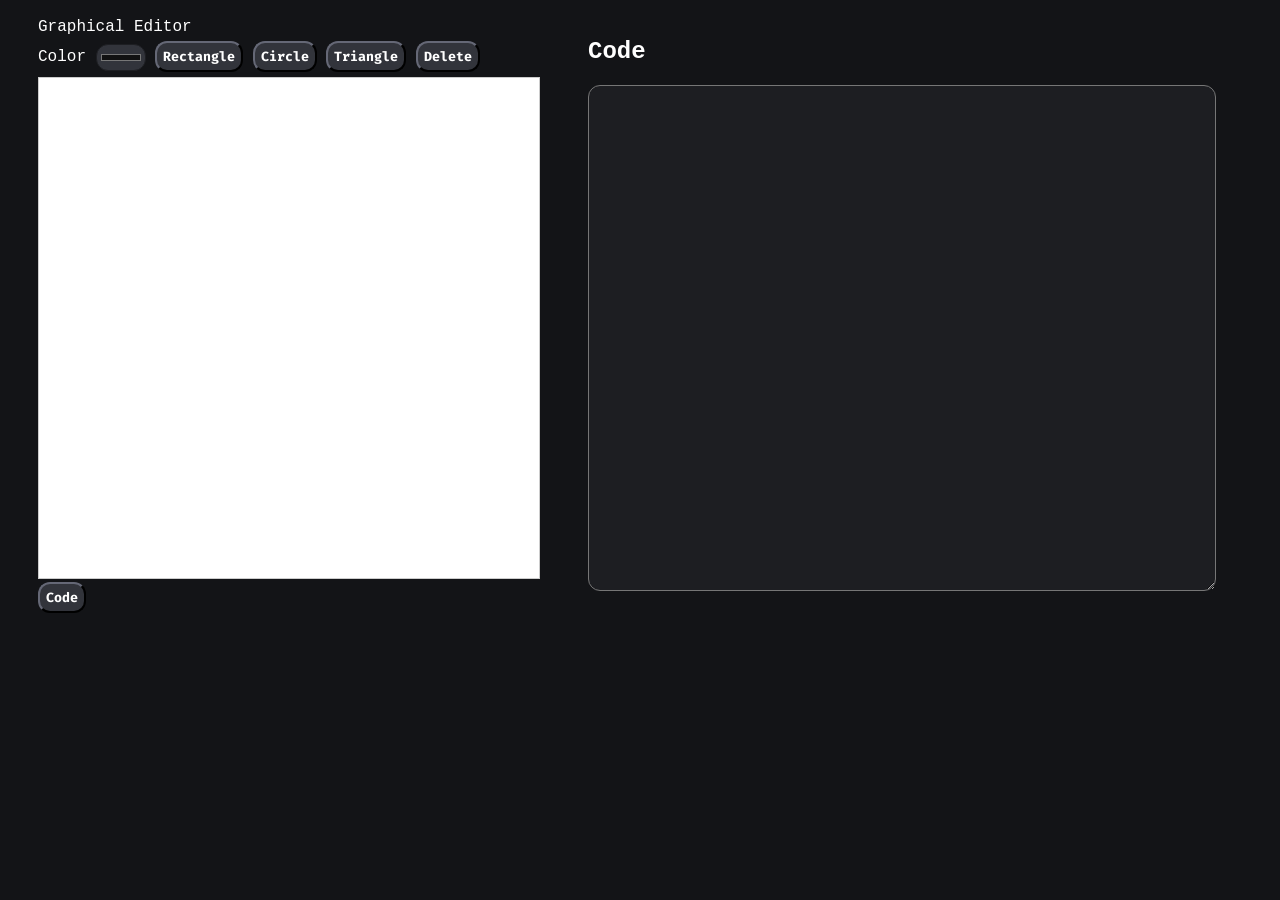
<file: index.html>
<!DOCTYPE html>
<html lang="en">
<head>
    <meta charset="UTF-8">
    <meta name="viewport" content="width=device-width, initial-scale=1.0">
    <link rel="stylesheet" type="text/css" href="style.css">
    <link rel="preconnect" href="https://fonts.gstatic.com">
<link href="https://fonts.googleapis.com/css2?family=Inconsolata:wght@500&display=swap" rel="stylesheet"> 
<link href="https://fonts.googleapis.com/css2?family=Fira+Code&display=swap" rel="stylesheet">

<link href="https://fonts.googleapis.com/css2?family=Fira+Code&family=Source+Code+Pro&display=swap" rel="stylesheet">
    <title>Editor</title>
</head>

<body>
    <div class="container">
        
        <div class="wrapper">
            Graphical Editor<br>
            Color
            <input type="color" id="color" name="color" onchange="updateColor()" value="#111111">
        
            <button onclick="addRect()">Rectangle</button>
            <button onclick="addCircle()">Circle</button>
            <button onclick="addTriangle()">Triangle</button>
            <button onclick="removeObj()">Delete</button>
            <canvas id="c" width="500" height="500" style="border:1px solid #ccc"></canvas>
            <button onclick="printPos()">Code</button>
            <script src="fabric.min.js"></script>
            <script src="template.js"></script>
            <script src="script.js"></script>
        </div>
        <div class="codebox">
            <h2>Code</h2>
        <textarea id="generatedCode"  autocorrect="off" autocapitalize="none" spellcheck="false" tabindex="0"></textarea>
        </div>
    </div>
</body>
</html>
</file>
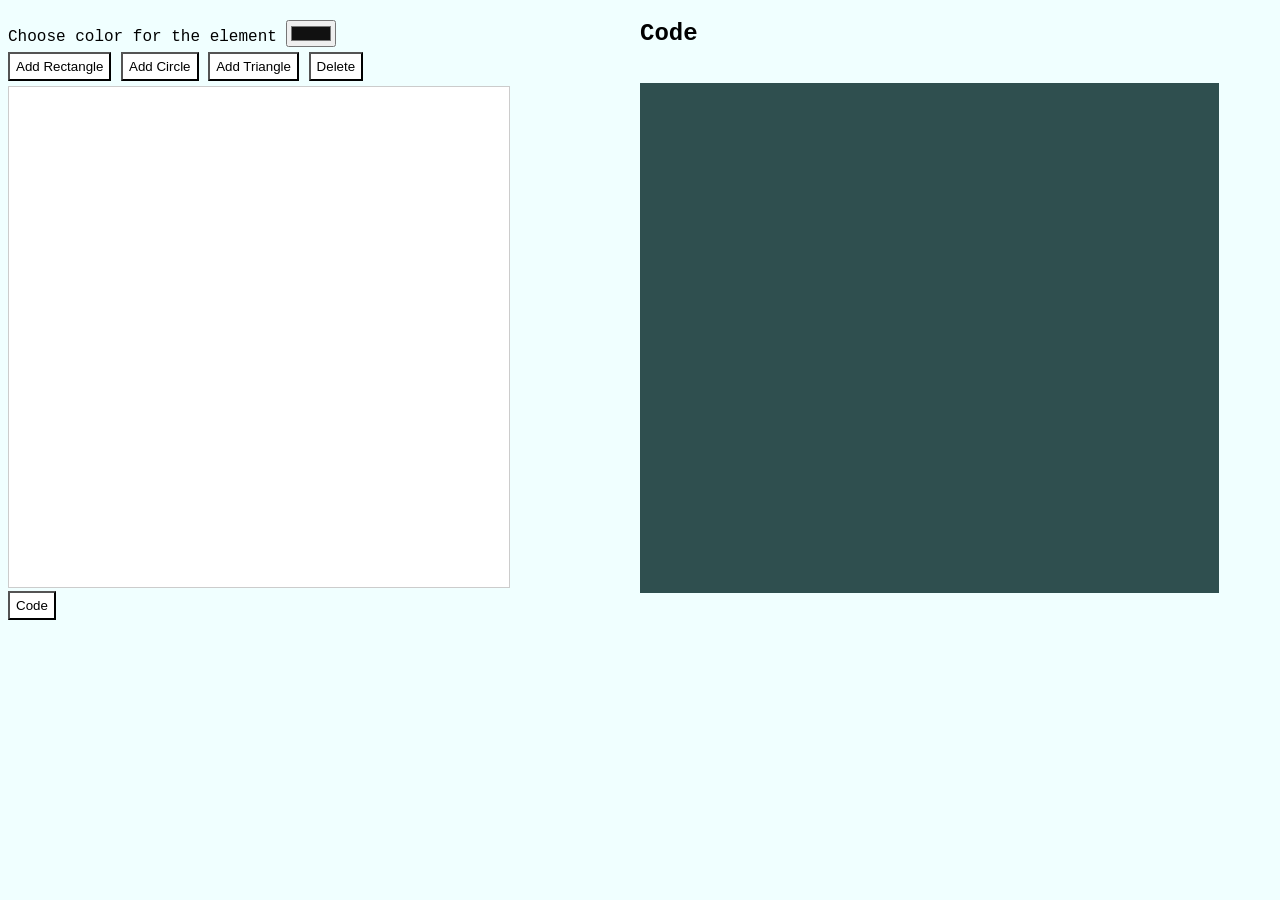
<file: _layouts/index.html>
<!DOCTYPE html>
<html lang="en">
<head>
    <meta charset="UTF-8">
    <meta name="viewport" content="width=device-width, initial-scale=1.0">
    <link rel="stylesheet" type="text/css" href="style.css">
    
    <title>Editor</title>
</head>

<body>
    <div class="wrapper">
    Choose color for the element
    <input type="color" id="color" name="color" value="#111111">
    <br>
    <button onclick="addRect()">Add Rectangle</button>
    <button onclick="addCircle()">Add Circle</button>
    <button onclick="addTriangle()">Add Triangle</button>
    <button onclick="removeObj()">Delete</button>
    <canvas id="c" width="500" height="500" style="border:1px solid #ccc"></canvas>
    <button onclick="printPos()">Code</button>
    <script src="fabric.min.js"></script>
    <script src="template.js"></script>
    <script src="script.js"></script>
   </div>
   <div class="codebox">
       <h2>Code</h2>
   <pre id="generatedCode"></pre>
   </div>
</body>
</html>
</file>
<file: style.css>
body {
  background: #131417;
  color:#fff;
  font-family: "Courier New", Courier, monospace;
  padding-left: 20px;
}

button {
  display: inline;
  font-weight: bold;
  font-family: 'Fira Code';
  color: #fff;
  padding-top: 5px;
  padding-bottom: 5px;
  margin-top: 5px;
  margin-bottom: 5px;
  border-radius: 12px;
  background-color: #32343b;
  border-color:#1D1E22;
}
#color{

  font-weight: bold;
  font-family: 'Fira Code';
  color: #fff;
  padding-top: 5px;
  padding-bottom: 5px;
  margin-top: 5px;
  margin-bottom: 5px;
  border-radius: 12px;
  background-color: #32343b;
  border-color:#1D1E22;
}

.container{
  width: 100%;
  overflow:scroll;
  padding:10px;
}
#c {
  background-color: #fff;
}
.wrapper {
  float: left;
  width: 550px;
}

#generatedCode {
  float: left;
  color:white;
  background-color:#1D1E22;
  overflow: scroll;
  
  font-family: 'Fira Code', 'Inconsolata', monospace;
  font-weight: bold;
  
  width: 50%;  
  height: 500px;
  border-radius: 12px;
  -ms-overflow-style: none;  /* IE and Edge */
  scrollbar-width: none;  /* Firefox */
  
}
#generatedCode::-webkit-scrollbar {
  display: none;
}
</file>
<file: _layouts/style.css>
body {
  background: azure;
  font-family: "Courier New", Courier, monospace;
}
button {
  display: inline;
  background-color: rgb(255, 255, 255);
  padding-top: 5px;
  padding-bottom: 5px;
  margin-top: 5px;
  margin-bottom: 5px;
}
#c {
  background-color: #fff;
}
.wrapper {
  float: left;
  width: 50%;
}

#generatedCode {
  float: left;
  color: aliceblue;
  background-color: darkslategray;
  font: mono;
  font-size: large;
  font-weight: bold;
  overflow: scroll;

  padding: 5px;
  width: 45%;
  height: 500px;
}
</file>
